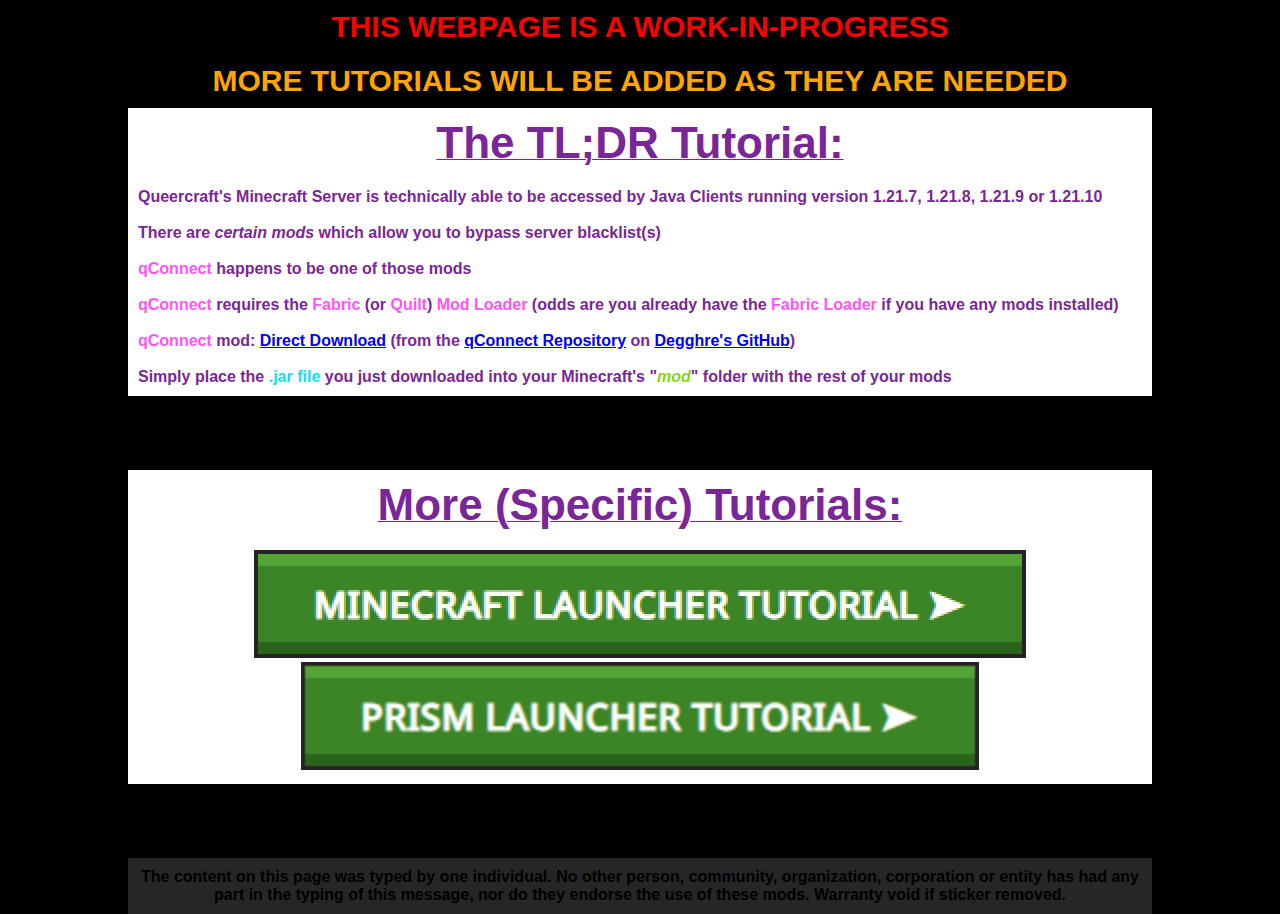
<file: index.html>
<!DOCTYPE html>
<html lang="">
<head>
<meta charset="UTF-8">
<link rel="stylesheet" href="./css/index.css" />





</head>
<body id="ijeo"><div id="i02r"><span id="i0k3">THIS WEBPAGE IS A WORK-IN-PROGRESS<br/></span></div><div id="ica8z">MORE TUTORIALS WILL BE ADDED AS THEY ARE NEEDED</div><div id="iiwwt"><u><span id="i6uwnk">The TL;DR Tutorial:</span></u><br draggable="true" id="iif0hh"/></div><div id="iiwwt-2">Queercraft's Minecraft Server is technically able to be accessed by Java Clients running version 1.21.7, 1.21.8, 1.21.9 or 1.21.10<br/><br/>There are <i>certain mods</i> which allow you to bypass server blacklist(s)<br/><br/><span id="iivfsj">qConnect</span> happens to be one of those mods<br/><br/><span id="i8gb8e">qConnect</span> requires the <span id="iv9mu6">Fabric</span> (or <span id="icuxgl">Quilt</span>) <span id="ip8yji">Mod Loader</span> (odds are you already have the <span id="ir54rf">Fabric Loader</span> if you have any mods installed)<br/><br/><span id="ikyg7l">qConnect</span> mod: <a href="https://github.com/Degghre/qConnect/releases/download/v1.0.0/qConnect-1.0.0-1.21.jar" id="iq3ki-2">Direct Download</a> (from the <a href="https://github.com/Degghre/qConnect/releases/" id="ittbj-2">qConnect Repository</a> on <a href="https://github.com/Degghre" id="i5x5j-2">Degghre's GitHub</a>)<br/><br/>Simply place the <span id="ixayna">.jar file</span> you just downloaded into your Minecraft's "<i id="iu14g-2">mod</i>" folder with the rest of your mods<br draggable="true" id="iif0hh-2"/></div><div id="iiwwt-3"><u></u><br/><br/><br draggable="true" id="iif0hh-3"/></div><div id="iiwwt-5-4-3"><u><span id="i6uwnk-3-4-3">More (Specific) Tutorials:</span></u><br draggable="true" id="iif0hh-5-4-3"/></div><div id="iiwwt-2-2"><span id="imvy8"><a href="minecraft.html"><img src="mclauncher_go.png" alt="MINECRAFT LAUNCHER TUTORIAL" style="width:772px;height:108px;"></a> <a href="prism-launcher.html"><img src="prismlauncher_go.png" alt="PRISM LAUNCHER TUTORIAL" style="width:678px;height:108px;"></a></span></div><div id="iiwwt-3-2"><u></u><br/><br/><br draggable="true" id="iif0hh-3-2"/></div><div id="iiwwt-4-2">The content on this page was typed by one individual. No other person, community, organization, corporation or entity has had any part in the typing of this message, nor do they endorse the use of these mods. Warranty void if sticker removed.</div></body>
</html>
</file>
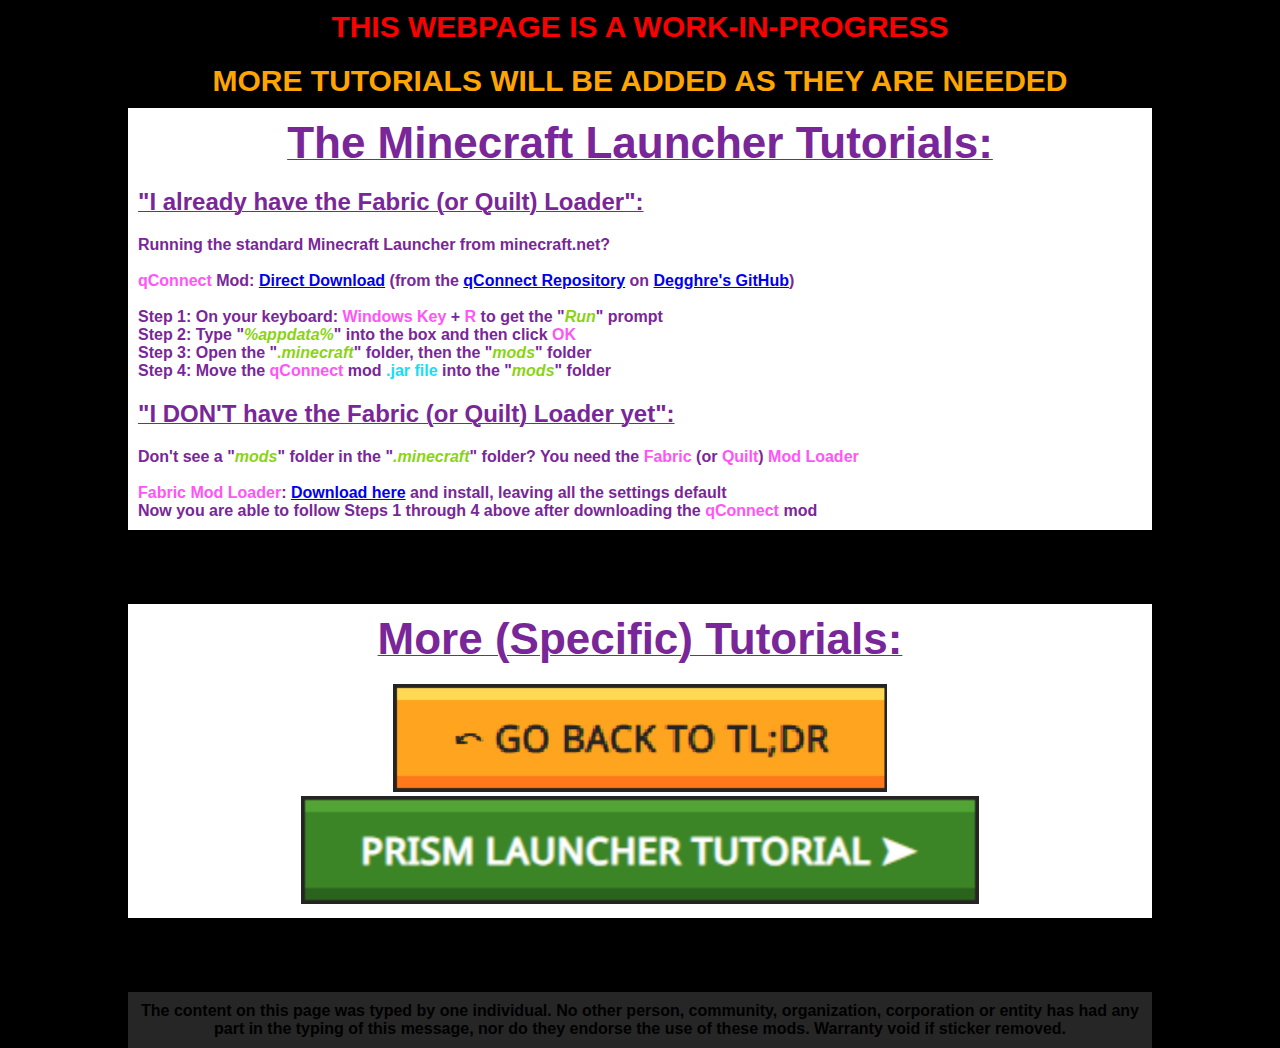
<file: minecraft.html>
<!DOCTYPE html>
<html lang="">
<head>
<meta charset="UTF-8">
<link rel="stylesheet" href="./css/minecraft.css" />





</head>
<body id="ijeo-2"><div id="i02r-2"><span id="i0k3-2">THIS WEBPAGE IS A WORK-IN-PROGRESS<br/></span></div><div id="ica8z-2">MORE TUTORIALS WILL BE ADDED AS THEY ARE NEEDED</div><div id="iiwwt-5"><u><span id="i6uwnk-3">The Minecraft Launcher Tutorials:</span></u><br draggable="true" id="iif0hh-5"/></div><div id="iiwwt-5-3"><u><span id="i6uwnk-3-3">"I already have the Fabric (or Quilt) Loader":</span></u><br draggable="true" id="iif0hh-5-3"/></div><div id="iiwwt-2-3">Running the standard Minecraft Launcher from minecraft.net?<br/><br/><span id="i8faxa">qConnect</span> Mod: <a draggable="true" href="https://github.com/Degghre/qConnect/releases/download/v1.0.0/qConnect-1.0.0-1.21.jar" id="iq3ki-2-2">Direct Download</a> (from the <a draggable="true" href="https://github.com/Degghre/qConnect/releases/" id="ittbj-2-2">qConnect Repository</a> on <a draggable="true" href="https://github.com/Degghre" id="i5x5j-2-2">Degghre's GitHub</a>)<br/><br/>Step 1: On your keyboard: <span id="ir715c">Windows Key</span> + <span id="i96nue">R</span> to get the "<i draggable="true" id="iu14g-2-2">Run</i>" prompt<br/>Step 2: Type "<font color="rgba(134, 211, 9, 0.97)"><i><i draggable="true" id="iu14g-2-2-2">%appdata%</i></i></font>" into the box and then click <span id="idpvpq">OK</span><br/>Step 3: Open the "<i draggable="true" id="ivx43q">.minecraft</i>" folder, then the "<i draggable="true" id="ifdusl">mods</i>" folder<br/>Step 4: Move the <span id="ikxq85">qConnect</span> mod <span id="iz9xfj">.jar file</span> into the "<i draggable="true" id="i5jrar">mods</i>" folder</div><div id="iiwwt-5-3-2"><u><span id="i6uwnk-3-3-2">"I DON'T have the Fabric (or Quilt) Loader yet":</span></u><br draggable="true" id="iif0hh-5-3-2"/></div><div id="iiwwt-2-3-3">Don't see a "<i draggable="true" id="i5jrar-2">mods</i>" folder in the "<i draggable="true" id="ivx43q-2">.minecraft</i>" folder? You need the <span id="i3uqjj"><span draggable="true" id="iv9mu6-2">Fabric</span><span id="icvnh5"> (or </span><span draggable="true" id="icuxgl-2">Quilt</span><span id="iobg41">) </span><span draggable="true" id="ip8yji-2">Mod Loader</span><br/></span><br/><span id="it7zni">Fabric Mod Loader</span>: <a href="https://fabricmc.net/use/installer/" id="i6u2zu">Download here</a> and install, leaving all the settings default<br/>Now you are able to follow Steps 1 through 4 above after downloading the <span id="i89dwb">qConnect</span> mod</div><div id="iiwwt-3-3"><u></u><br/><br/><br draggable="true" id="iif0hh-3-3"/></div><div id="iiwwt-5-4"><u><span id="i6uwnk-3-4">More (Specific) Tutorials:</span></u><br draggable="true" id="iif0hh-5-4"/></div><div id="iiwwt-2-2-2"><span id="i8cixd"><a href="index.html"><img src="tldr_back.png" alt="GO BACK TO TL;DR" style="width:494px;height:108px;"></a> <a href="prism-launcher.html"><img src="prismlauncher_go.png" alt="PRISM LAUNCHER TUTORIAL" style="width:678px;height:108px;"></a></span></div><div id="iiwwt-3-2-2"><u></u><br/><br/><br draggable="true" id="iif0hh-3-2-2"/></div><div id="iiwwt-4-2-2">The content on this page was typed by one individual. No other person, community, organization, corporation or entity has had any part in the typing of this message, nor do they endorse the use of these mods. Warranty void if sticker removed.</div></body>
</html>
</file>
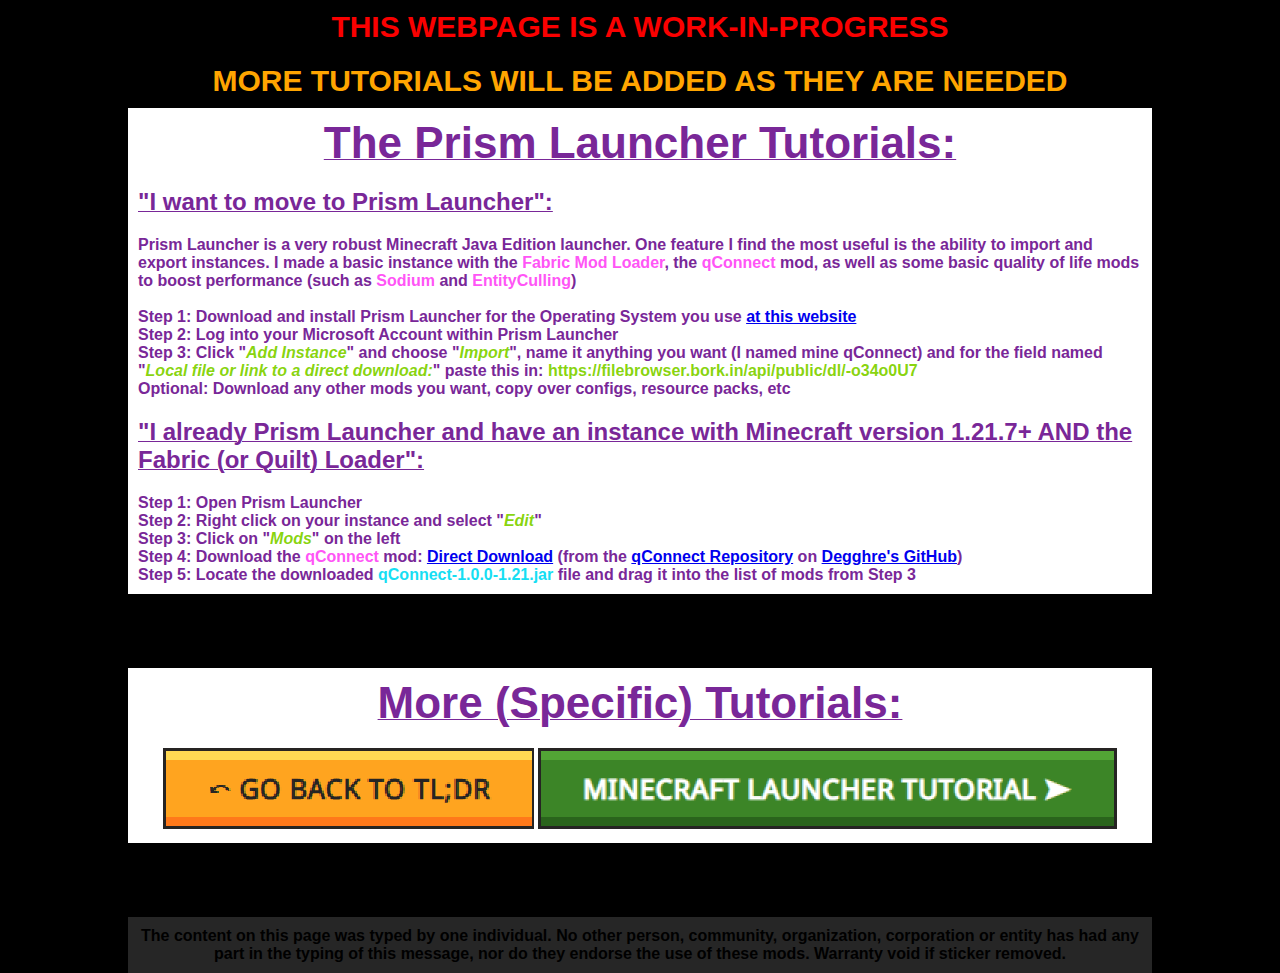
<file: prism-launcher.html>
<!DOCTYPE html>
<html lang="">
<head>
<meta charset="UTF-8">
<link rel="stylesheet" href="./css/prism.css" />





</head>
<body id="ijeo-2-2"><div id="i02r-2-2"><span id="i0k3-2-2">THIS WEBPAGE IS A WORK-IN-PROGRESS<br/></span></div><div id="ica8z-2-2">MORE TUTORIALS WILL BE ADDED AS THEY ARE NEEDED</div><div id="iiwwt-5-2"><u><span id="i6uwnk-3-2">The Prism Launcher Tutorials:</span></u><br draggable="true" id="iif0hh-5-2"/></div><div id="iiwwt-5-3-4-2"><u><span id="i6uwnk-3-3-4-2">"I want to move to Prism Launcher":</span></u><br draggable="true" id="iif0hh-5-3-4-2"/></div><div id="iiwwt-2-3-2">Prism Launcher is a very robust Minecraft Java Edition launcher. One feature I find the most useful is the ability to import and export instances. I made a basic instance with the <span id="idmuvn">Fabric Mod Loader</span>, the <span id="is9raz">qConnect</span> mod, as well as some basic quality of life mods to boost performance (such as <span id="inzjf6">Sodium</span> and <span id="iv5ysj">EntityCulling</span>)<br/><br/>Step 1: Download and install Prism Launcher for the Operating System you use <a href="https://prismlauncher.org/" id="id6v9j">at this website</a><br/>Step 2: Log into your Microsoft Account within Prism Launcher<br/>Step 3: Click "<i draggable="true" id="ifdusl-2">Add Instance</i>" and choose "<i draggable="true" id="iq7zru">Import</i>", name it anything you want (I named mine qConnect) and for the field named "<i draggable="true" id="iymrmm">Local file or link to a direct download:</i>" paste this in: <span id="ii7ide">https://filebrowser.bork.in/api/public/dl/-o34o0U7</span><br/>Optional: Download any other mods you want, copy over configs, resource packs, etc</div><div id="iiwwt-5-3-3-2"><u><span id="i6uwnk-3-3-3-2">"I already Prism Launcher and have an instance with Minecraft version 1.21.7+ AND the Fabric (or Quilt) Loader":</span></u><br draggable="true" id="iif0hh-5-3-3-2"/></div><div id="iiwwt-2-3-2-2">Step 1: Open Prism Launcher<br/>Step 2: Right click on your instance and select "<i draggable="true" id="ifdusl-3">Edit</i>"<br/>Step 3: Click on "<i draggable="true" id="i9lx2v">Mods</i>" on the left<br/>Step 4: Download the <span id="ikyg7l-2" draggable="true" class="gjs-hovered">qConnect</span> mod: <a id="iq3ki-2-3" draggable="true" href="https://github.com/Degghre/qConnect/releases/download/v1.0.0/qConnect-1.0.0-1.21.jar">Direct Download</a> (from the <a id="ittbj-2-3" draggable="true" href="https://github.com/Degghre/qConnect/releases/">qConnect Repository</a> on <a id="i5x5j-2-3" draggable="true" href="https://github.com/Degghre">Degghre's GitHub</a>)<br/>Step 5: Locate the downloaded <span id="ik6jxs">qConnect-1.0.0-1.21.jar</span> file and drag it into the list of mods from Step 3</div><div id="iiwwt-3-3-2"><u></u><br/><br/><br draggable="true" id="iif0hh-3-3-2"/></div><div id="iiwwt-5-4-2"><u><span id="i6uwnk-3-4-2">More (Specific) Tutorials:</span></u><br draggable="true" id="iif0hh-5-4-2"/></div><div id="iiwwt-2-2-2-2"><span id="ictp0w"><a href="index.html"><img src="tldr_back.png" alt="GO BACK TO TL;DR" style="width:371px;height:81px;"></a> <a href="minecraft.html"><img src="mclauncher_go.png" alt="MINECRAFT LAUNCHER TUTORIAL" style="width:579px;height:81px;"></a></span></div><div id="iiwwt-3-2-2-2"><u></u><br/><br/><br draggable="true" id="iif0hh-3-2-2-2"/></div><div id="iiwwt-4-2-2-2">The content on this page was typed by one individual. No other person, community, organization, corporation or entity has had any part in the typing of this message, nor do they endorse the use of these mods. Warranty void if sticker removed.</div></body>
</html>
</file>
<file: css/index.css>
* { box-sizing: border-box; } body {margin: 0;}#i02r{color:#fa0000;font-size:30px;font-weight:900;padding:10px;text-align:center;}#i0k3{font-family:Helvetica, sans-serif;}#iiwwt{background-color:#ffffff;color:#792798;font-family:Verdana, Geneva, sans-serif;font-weight:900;margin:0px 0px 0px 10%;padding:10px;text-align:center;width:80%;}#ica8z{color:#ffa500;font-family:Helvetica, sans-serif;font-size:30px;font-weight:900;padding:10px;text-align:center;}#ijeo{background-color:#000000;}#i6uwnk{font-size:44px;font-weight:900;text-align:center;}#iu14g-2{color:rgba(134,211,9,0.97);}#iiwwt-2{background-color:#ffffff;color:#792798;font-family:Verdana, Geneva, sans-serif;font-weight:900;margin:0px 0px 0px 10%;padding:10px;text-align:left;width:80%;}#iiwwt-3{background-color:#000000;color:#792798;font-family:Verdana, Geneva, sans-serif;font-weight:900;margin:0px 0px 0px 10%;padding:10px;text-align:center;width:80%;}#iiwwt-2-2{background-color:#ffffff;color:#792798;font-family:Verdana, Geneva, sans-serif;font-weight:900;margin:0px 0px 0px 10%;padding:10px;text-align:center;width:80%;}#iiwwt-3-2{background-color:#000000;color:#792798;font-family:Verdana, Geneva, sans-serif;font-weight:900;margin:0px 0px 0px 10%;padding:10px;text-align:center;width:80%;}#iiwwt-4-2{background-color:#262626;color:#000000;font-family:Verdana, Geneva, sans-serif;font-weight:900;margin:0px 0px 0px 10%;padding:10px;text-align:center;width:80%;}#imvy8{text-align:center;}#i6uwnk-3-4-3{font-size:44px;font-weight:900;text-align:center;}#iiwwt-5-4-3{background-color:#ffffff;color:#792798;font-family:Verdana, Geneva, sans-serif;font-weight:900;margin:0px 0px 0px 10%;padding:10px;text-align:center;width:80%;}#iivfsj{color:rgb(255, 85, 246);}#i8gb8e{color:rgb(255, 85, 246);}#iv9mu6{color:rgb(255, 85, 246);}#icuxgl{color:rgb(255, 85, 246);}#ip8yji{color:rgb(255, 85, 246);}#ir54rf{color:rgb(255, 85, 246);}#ikyg7l{color:rgb(255, 85, 246);}#ixayna{color:rgb(22, 222, 243);}
</file>
<file: css/minecraft.css>
* { box-sizing: border-box; } body {margin: 0;}#iu14g-2-2{color:rgba(134,211,9,0.97);}#i0k3-2{font-family:Helvetica, sans-serif;}#i02r-2{color:#fa0000;font-size:30px;font-weight:900;padding:10px;text-align:center;}#ica8z-2{color:#ffa500;font-family:Helvetica, sans-serif;font-size:30px;font-weight:900;padding:10px;text-align:center;}#i6uwnk-3{font-size:44px;font-weight:900;text-align:center;}#iiwwt-5{background-color:#ffffff;color:#792798;font-family:Verdana, Geneva, sans-serif;font-weight:900;margin:0px 0px 0px 10%;padding:10px;text-align:center;width:80%;}#iu14g-2-2{color:rgba(134,211,9,0.97);}#iiwwt-2-3{background-color:#ffffff;color:#792798;font-family:Verdana, Geneva, sans-serif;font-weight:900;margin:0px 0px 0px 10%;padding:10px;text-align:left;width:80%;}#iiwwt-3-3{background-color:#000000;color:#792798;font-family:Verdana, Geneva, sans-serif;font-weight:900;margin:0px 0px 0px 10%;padding:10px;text-align:center;width:80%;}#i8cixd{text-align:center;}#iiwwt-2-2-2{background-color:#ffffff;color:#792798;font-family:Verdana, Geneva, sans-serif;font-weight:900;margin:0px 0px 0px 10%;padding:10px;text-align:center;width:80%;}#iiwwt-3-2-2{background-color:#000000;color:#792798;font-family:Verdana, Geneva, sans-serif;font-weight:900;margin:0px 0px 0px 10%;padding:10px;text-align:center;width:80%;}#iiwwt-4-2-2{background-color:#262626;color:#000000;font-family:Verdana, Geneva, sans-serif;font-weight:900;margin:0px 0px 0px 10%;padding:10px;text-align:center;width:80%;}#ijeo-2{background-color:#000000;}#iu14g-2-2-2{color:rgba(134,211,9,0.97);}#iu14g-2-2-2{color:rgba(134,211,9,0.97);}#i6uwnk-3-3{font-size:24px;font-weight:600;text-align:center;}#iiwwt-5-3{background-color:#ffffff;color:#792798;font-family:Verdana, Geneva, sans-serif;font-size:0px;font-weight:900;margin:0px 0px 0px 10%;padding:10px;text-align:left;width:80%;}#i6uwnk-3-4{font-size:44px;font-weight:900;text-align:center;}#iiwwt-5-4{background-color:#ffffff;color:#792798;font-family:Verdana, Geneva, sans-serif;font-weight:900;margin:0px 0px 0px 10%;padding:10px;text-align:center;width:80%;}#i6uwnk-3-3-2{font-size:24px;font-weight:600;text-align:center;}#iiwwt-5-3-2{background-color:#ffffff;color:#792798;font-family:Verdana, Geneva, sans-serif;font-size:0px;font-weight:900;margin:0px 0px 0px 10%;padding:10px;text-align:left;width:80%;}#iiwwt-2-3-3{background-color:#ffffff;color:#792798;font-family:Verdana, Geneva, sans-serif;font-weight:900;margin:0px 0px 0px 10%;padding:10px;text-align:left;width:80%;}#ir715c{color:#ff55f6;}#i96nue{color:#ff55f6;}#iu14g-2-2-2{color:rgba(134,211,9,0.97);}#iu14g-2-2-2{color:rgba(134,211,9,0.97);}#idpvpq{color:rgb(255, 85, 246);}#ivx43q{color:rgba(134,211,9,0.97);}#ivx43q{color:rgba(134,211,9,0.97);}#ifdusl{color:rgba(134,211,9,0.97);}#ifdusl{color:rgba(134,211,9,0.97);}#i5jrar{color:rgba(134,211,9,0.97);}#i5jrar{color:rgba(134,211,9,0.97);}#i8faxa{color:rgb(255, 85, 246);}#ikxq85{color:rgb(255, 85, 246);}#iz9xfj{color:#16def3;}#i5jrar-2{color:rgba(134,211,9,0.97);}#ivx43q-2{color:rgba(134,211,9,0.97);}#i3uqjj{color:rgb(255, 85, 246);}#it7zni{color:rgb(255, 85, 246);}#icvnh5{color:rgb(121, 39, 152);}#iobg41{color:rgb(121, 39, 152);}#i89dwb{color:rgb(255, 85, 246);}
</file>
<file: css/prism.css>
* { box-sizing: border-box; } body {margin: 0;}#i0k3-2-2{font-family:Helvetica, sans-serif;}#i02r-2-2{color:#fa0000;font-size:30px;font-weight:900;padding:10px;text-align:center;}#ica8z-2-2{color:#ffa500;font-family:Helvetica, sans-serif;font-size:30px;font-weight:900;padding:10px;text-align:center;}#i6uwnk-3-2{font-size:44px;font-weight:900;text-align:center;}#iiwwt-5-2{background-color:#ffffff;color:#792798;font-family:Verdana, Geneva, sans-serif;font-weight:900;margin:0px 0px 0px 10%;padding:10px;text-align:center;width:80%;}#iiwwt-2-3-2{background-color:#ffffff;color:#792798;font-family:Verdana, Geneva, sans-serif;font-weight:900;margin:0px 0px 0px 10%;padding:10px;text-align:left;width:80%;}#iiwwt-3-3-2{background-color:#000000;color:#792798;font-family:Verdana, Geneva, sans-serif;font-weight:900;margin:0px 0px 0px 10%;padding:10px;text-align:center;width:80%;}#ictp0w{text-align:center;}#iiwwt-2-2-2-2{background-color:#ffffff;color:#792798;font-family:Verdana, Geneva, sans-serif;font-weight:900;margin:0px 0px 0px 10%;padding:10px;text-align:center;width:80%;}#iiwwt-3-2-2-2{background-color:#000000;color:#792798;font-family:Verdana, Geneva, sans-serif;font-weight:900;margin:0px 0px 0px 10%;padding:10px;text-align:center;width:80%;}#iiwwt-4-2-2-2{background-color:#262626;color:#000000;font-family:Verdana, Geneva, sans-serif;font-weight:900;margin:0px 0px 0px 10%;padding:10px;text-align:center;width:80%;}#ijeo-2-2{background-color:#000000;}#i6uwnk-3-4-2{font-size:44px;font-weight:900;text-align:center;}#iiwwt-5-4-2{background-color:#ffffff;color:#792798;font-family:Verdana, Geneva, sans-serif;font-weight:900;margin:0px 0px 0px 10%;padding:10px;text-align:center;width:80%;}#iiwwt-2-3-2-2{background-color:#ffffff;color:#792798;font-family:Verdana, Geneva, sans-serif;font-weight:900;margin:0px 0px 0px 10%;padding:10px;text-align:left;width:80%;}#i6uwnk-3-3-4-2{font-size:24px;font-weight:600;text-align:center;}#iiwwt-5-3-4-2{background-color:#ffffff;color:#792798;font-family:Verdana, Geneva, sans-serif;font-size:0px;font-weight:900;margin:0px 0px 0px 10%;padding:10px;text-align:left;width:80%;}#i6uwnk-3-3-3-2{font-size:24px;font-weight:600;text-align:center;}#iiwwt-5-3-3-2{background-color:#ffffff;color:#792798;font-family:Verdana, Geneva, sans-serif;font-size:0px;font-weight:900;margin:0px 0px 0px 10%;padding:10px;text-align:left;width:80%;}#is9raz{color:rgb(255, 85, 246);}#idmuvn{color:rgb(255, 85, 246);}#inzjf6{color:#ff55f6;}#iv5ysj{color:#ff55f6;}#ii7ide{color:rgba(134,211,9,0.97);}#iymrmm{color:rgba(134,211,9,0.97);}#ifdusl-2{color:rgba(134,211,9,0.97);}#iq7zru{color:rgba(134,211,9,0.97);}#ifdusl-3{color:rgba(134,211,9,0.97);}#i9lx2v{color:rgba(134,211,9,0.97);}#ik6jxs{color:rgb(22, 222, 243);}.gjs-hovered{color:#ff55f6;}
</file>
